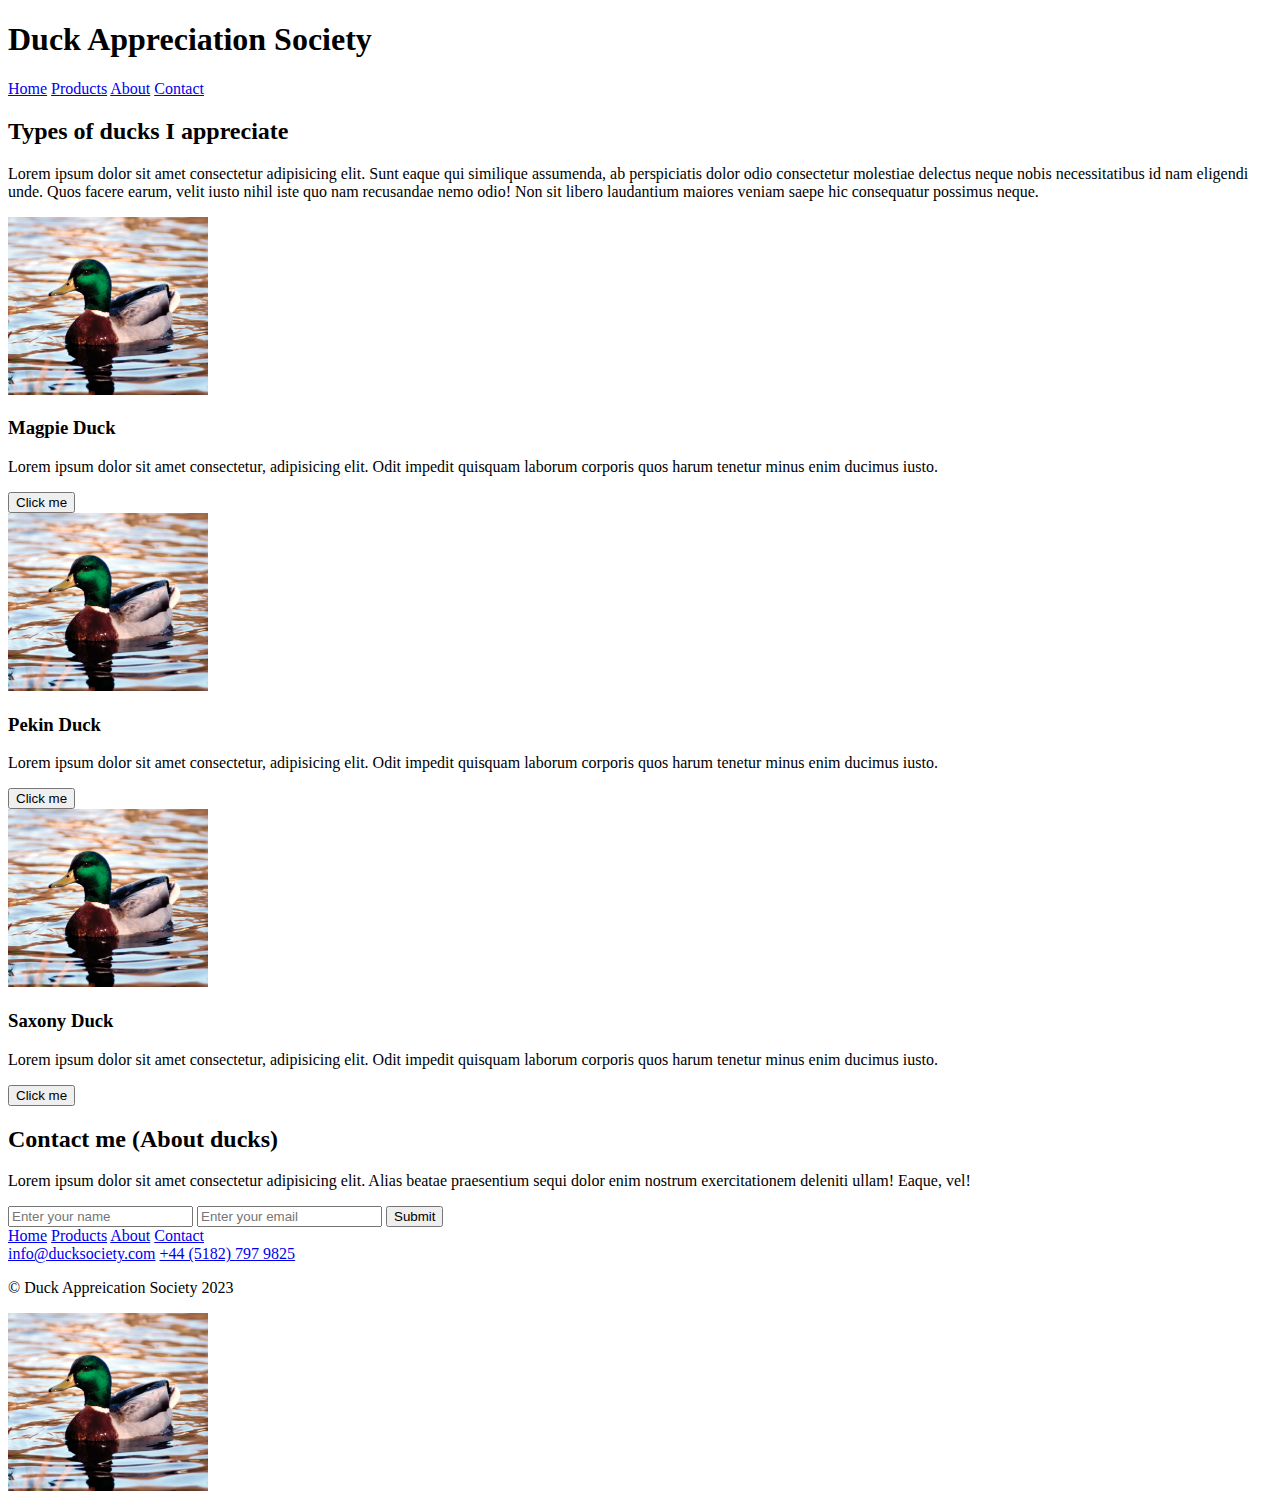
<file: index.html>
<!DOCTYPE html>
<html lang="en">
<head>
    <meta charset="UTF-8">
    <meta http-equiv="X-UA-Compatible" content="IE=edge">
    <meta name="viewport" content="width=device-width, initial-scale=1.0">
    <title>Duck Appreciation Society</title>
</head>
<body>
    <header>
        <h1>Duck Appreciation Society</h1>
        <nav>
            <a href="#">Home</a>
            <a href="#">Products</a>
            <a href="#">About</a>
            <a href="#">Contact</a>
        </nav>
    </header>
    <!-- Hero Section -->
    <section class="hero"></section>
    <!-- Products Section -->
    <section class="products">
        <h2>Types of ducks I appreciate</h2>
        <p>Lorem ipsum dolor sit amet consectetur adipisicing elit. Sunt eaque qui similique assumenda, ab perspiciatis dolor odio consectetur molestiae delectus neque nobis necessitatibus id nam eligendi unde. Quos facere earum, velit iusto nihil iste quo nam recusandae nemo odio! Non sit libero laudantium maiores veniam saepe hic consequatur possimus neque.</p>
        <!-- Product Cards -->
        <div class="product__cards">
            <img src="Mallard.webp" alt="Product Image" width="200"/>
            <h3>Magpie Duck</h3>
            <p>Lorem ipsum dolor sit amet consectetur, adipisicing elit. Odit impedit quisquam laborum corporis quos harum tenetur minus enim ducimus iusto.</p>
            <button>Click me</button>
        </div>
        <div class="product__cards">
            <img src="Mallard.webp" alt="Product Image" width="200"/>
            <h3>Pekin Duck</h3>
            <p>Lorem ipsum dolor sit amet consectetur, adipisicing elit. Odit impedit quisquam laborum corporis quos harum tenetur minus enim ducimus iusto.</p>
            <button>Click me</button>
        </div>
        <div class="product__cards">
            <img src="Mallard.webp" alt="Product Image" width="200"/>
            <h3>Saxony Duck</h3>
            <p>Lorem ipsum dolor sit amet consectetur, adipisicing elit. Odit impedit quisquam laborum corporis quos harum tenetur minus enim ducimus iusto.</p>
            <button>Click me</button>
        </div>
        
    </section>
    <!-- About Section -->
    <section class="contact">
        <div class="contact__text">
            <h2>Contact me (About ducks)</h2>
            <p>Lorem ipsum dolor sit amet consectetur adipisicing elit. Alias beatae praesentium sequi dolor enim nostrum exercitationem deleniti ullam! Eaque, vel!</p>
        </div>
        <div class="contact__form">
            <form>
                <input type="text" name="name" placeholder="Enter your name" id="name" />
                <input type="email" name="email" placeholder="Enter your email" id="email" />
                <input type="submit" value="Submit" />
            </form>
        </div>
    </section>
    
    <footer>
        <div class="footer__left">
            <nav>
                <a href="#">Home</a>
                <a href="#">Products</a>
                <a href="#">About</a>
                <a href="#">Contact</a>
            </nav>
        </div>
        <div class="footer__middle">
            <a href="mailto:info@ducksociety.com">info@ducksociety.com</a>
            <a href="tel:+44(5182)7979825">+44 (5182) 797 9825</a>
            <p>&copy; Duck Appreication Society 2023</p>
        </div>
        <div class="footer__right">
            <img src="Mallard.webp" alt="image of a duck" width="200" />
        </div>
    </footer>

</body>
</html>
</file>
